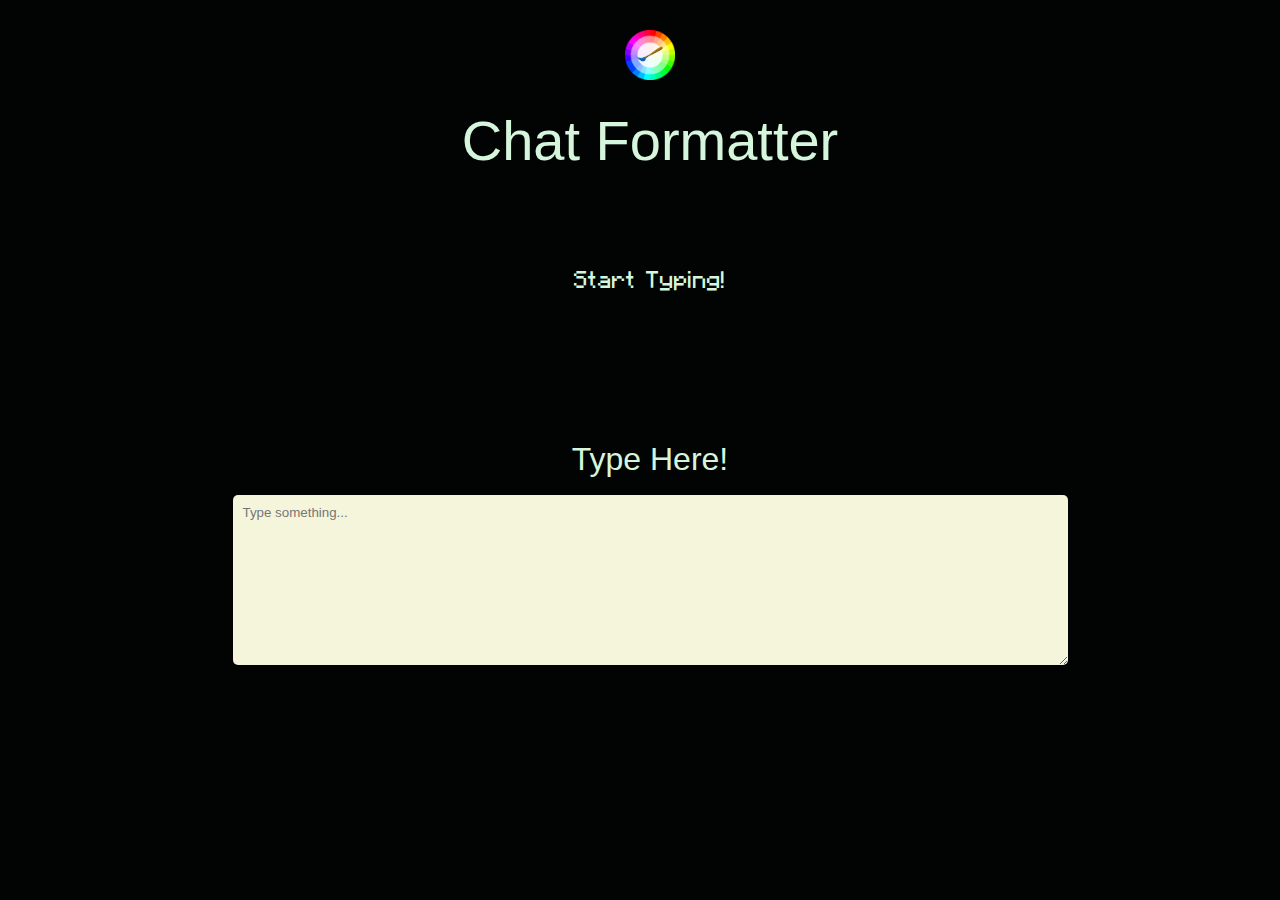
<file: chatfotmatter.html>
<!DOCTYPE html>
<html lang="en">
<head>
    <meta charset="UTF-8">
    <meta name="viewport" content="width=device-width, initial-scale=1.0">
    <title>Chat Formatter</title>
    <link rel="stylesheet" href="css-reset.css">
    <link rel="stylesheet" href="style.css">
    <link rel="icon" type="image/x-icon" href="imgs/MC-Color-Picker.ico">
    <script defer src="chatformatter.js"></script>
</head>
<body>
    <div class="container">
    <nav>
        <img height="50px" src="imgs/MC Color Picker.png" alt="Minecraft Color Picker Logo">


    </nav>
    <main>
        <header>
            <h1>Chat Formatter</h1>
    </header>
        

<!-- <h2 style="margin: 100px 0px; text-decoration: underline;">Output</h2> -->
<h3 id="chat-output">Start Typing!</h3>
<section id="chat-output">


</section>


<section id="chat-input">
    <p id="chatinputbox-label"><label for="chatinputbox">Type Here!</label></p>
    <textarea placeholder="Type something..." oninput="updateValue()" id="chatinputbox" name="chatinputbox" id="" cols="100" rows="10"></textarea>
    <!-- add & and § checkbox options! -->
</section>


    </main>


    </div>
</body>
</html>
</file>
<file: style.css>
/* https://realtimecolors.com/?colors=d6f5dd-010402-4bd2ae-051114-4bb3d2 */

:root{
    --text: #d6f5dd;
    --background: #010402;
    --primary-button: #4bd2ae;
    --secondary-button: #051114;
    --accent: #4bb3d2;
}
@font-face {
    font-family: 'Minecraft';
    src: url('fonts/MinecraftRegular-Bmg3.otf');
  }
html{
    height: 100vh;
}

*{
    font-family: 'Montserrat', sans-serif;
}

p,a,h1,h2,h3,h4,h5,h6,li{
    color: var(--text);
}

h1, h2, h3{
    font-family: 'Hind', sans-serif;

}
h1{
    font-size: 3.5rem;
}
h2{
    font-size: 2.5rem;
}
h3{
    font-size: 1.5rem;
}
.container{
    margin: 0 auto;
    display: flex;
    flex-direction:column;
    justify-content: center;
    align-items: center;
    width: 1300px;
    text-align: center;
}

body{
    background-color: var(--background);
    height: 100%;
}
nav{
    padding: 30px 0;
    width: 100%;
}
.subtitle{
    margin-top: 20px;
}
main{
    width: 100%;
}
.tools{
    margin-top: 150px;
    width: 100%;
}
.cards{
    margin: 30px auto;
    width: 70%;
    justify-content: space-evenly;
    gap: 10%;
    display: flex;
}
.card{
    border-radius: 5px;
    flex: 1;
    background-color: var(--accent);
    width: 30%;
    height: 250px;
}
.cardtitle{
    margin-top: 20px;
}
.cardicon{
    height: 500px;
    position: relative;
    margin-top: 15%;
}
#chat-input{
    margin-top: 150px;
}
#chatinputbox-label{
font-size: 2rem;
margin-bottom: 20px;
}
#chatinputbox{
    border-radius: 5px;
    background-color: beige;
    border:none;
    outline: none;
    padding: 10px;
}
#chat-output{
    word-wrap: break-word;
    margin-top: 100px;
    font-family: "Minecraft";
}
</file>
